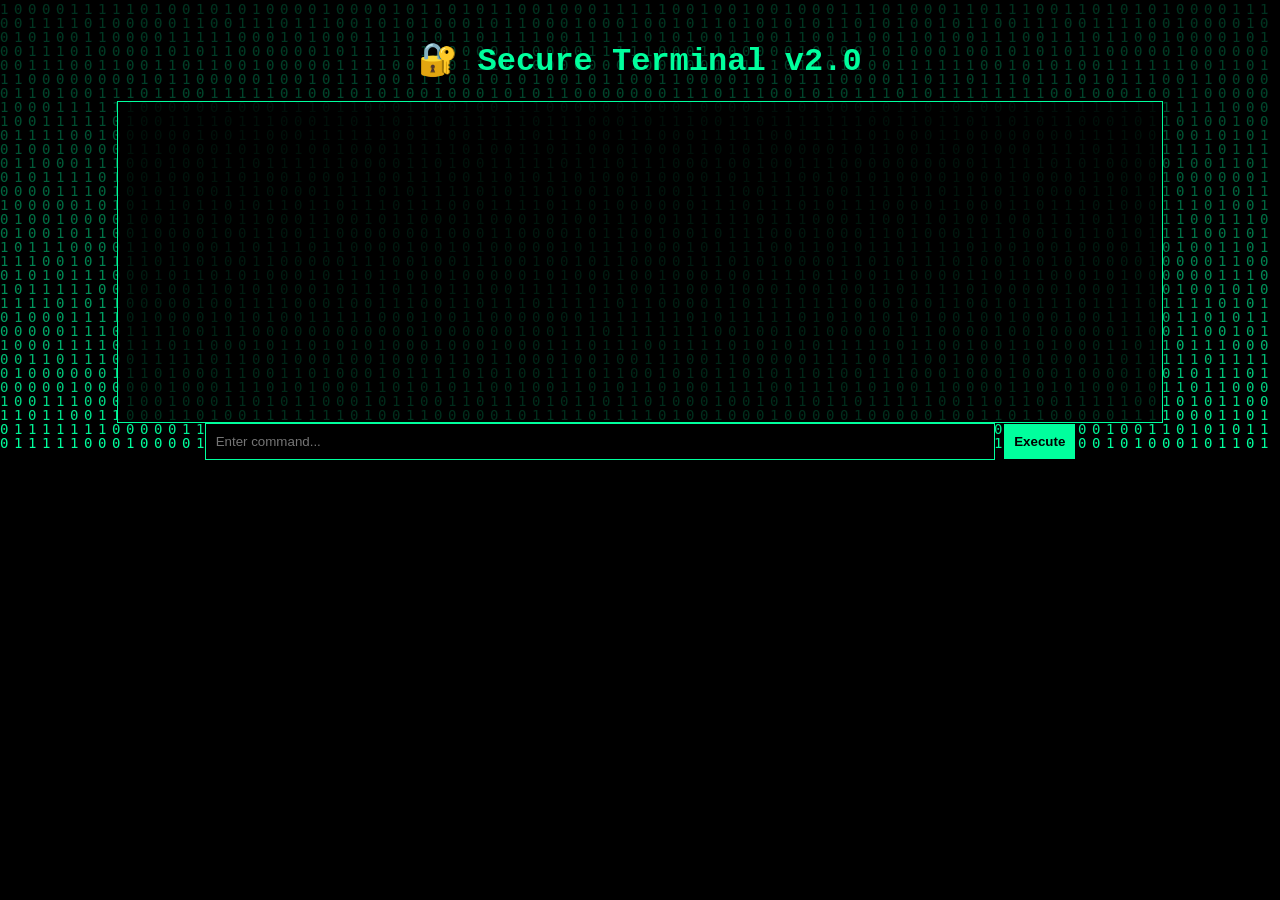
<file: index.html>
<!DOCTYPE html>
<html>
<head>
  <title>Secure Terminal</title>
  <link rel="stylesheet" href="style.css">
</head>
<body>

<canvas id="matrix"></canvas>

<div class="terminal-container">
  <h1>🔐 Secure Terminal v2.0</h1>
  <div id="terminal"></div>

  <div class="input-area">
    <input type="text" id="command" placeholder="Enter command...">
    <button onclick="runCommand()">Execute</button>
  </div>
</div>

<script src="script.js"></script>
</body>
</html>
</file>
<file: style.css>
body {
  margin: 0;
  background: black;
  color: #00ff9d;
  font-family: "Courier New", monospace;
  overflow: hidden;
}

#matrix {
  position: fixed;
  top: 0;
  left: 0;
  z-index: -1;
}

.terminal-container {
  text-align: center;
  margin-top: 40px;
}

#terminal {
  width: 80%;
  height: 300px;
  margin: auto;
  border: 1px solid #00ff9d;
  padding: 10px;
  overflow-y: auto;
  background: rgba(0,0,0,0.8);
  text-align: left;
}

input {
  padding: 10px;
  width: 60%;
  background: black;
  border: 1px solid #00ff9d;
  color: #00ff9d;
}

button {
  padding: 10px;
  background: #00ff9d;
  border: none;
  cursor: pointer;
  font-weight: bold;
}
</file>
